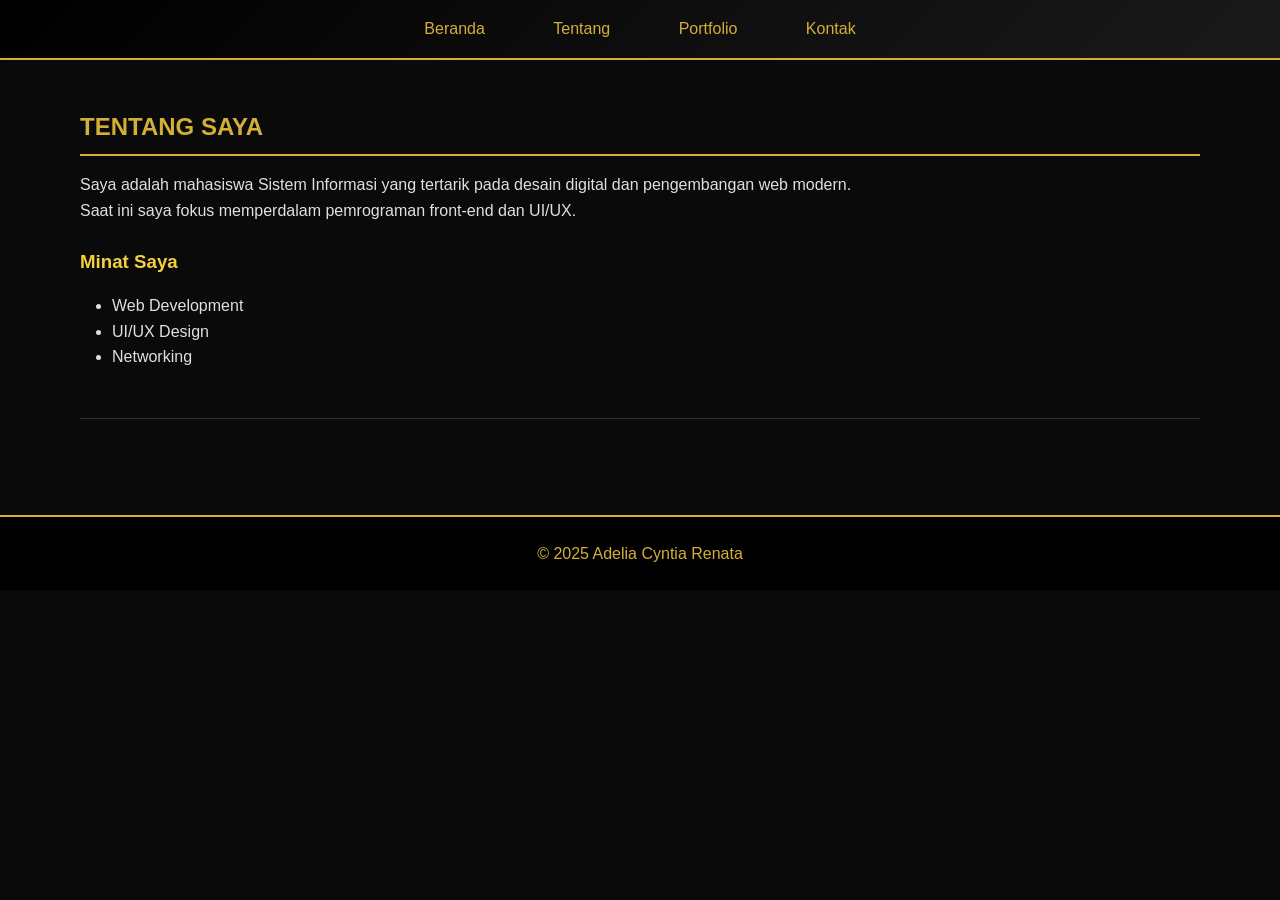
<file: about.html>
<!DOCTYPE html>
<html lang="id">
<head>
  <meta charset="UTF-8">
  <meta name="viewport" content="width=device-width, initial-scale=1">
  <title>Tentang Saya</title>
  <link rel="stylesheet" href="style.css">
</head>

<body>

  <header>
    <nav>
      <a href="index.html">Beranda</a>
      <a href="about.html">Tentang</a>
      <a href="portfolio.html">Portfolio</a>
      <a href="contact.html">Kontak</a>
    </nav>
  </header>

  <main>
    <section>
      <h2>Tentang Saya</h2>
      <p>Saya adalah mahasiswa Sistem Informasi yang tertarik pada desain digital dan pengembangan web modern.</p>
      <p>Saat ini saya fokus memperdalam pemrograman front-end dan UI/UX.</p>

      <h3>Minat Saya</h3>
      <ul>
        <li>Web Development</li>
        <li>UI/UX Design</li>
        <li>Networking</li>
      </ul>
    </section>
  </main>

  <footer>
    <p>&copy; 2025 Adelia Cyntia Renata</p>
  </footer>

</body>
</html>
</file>
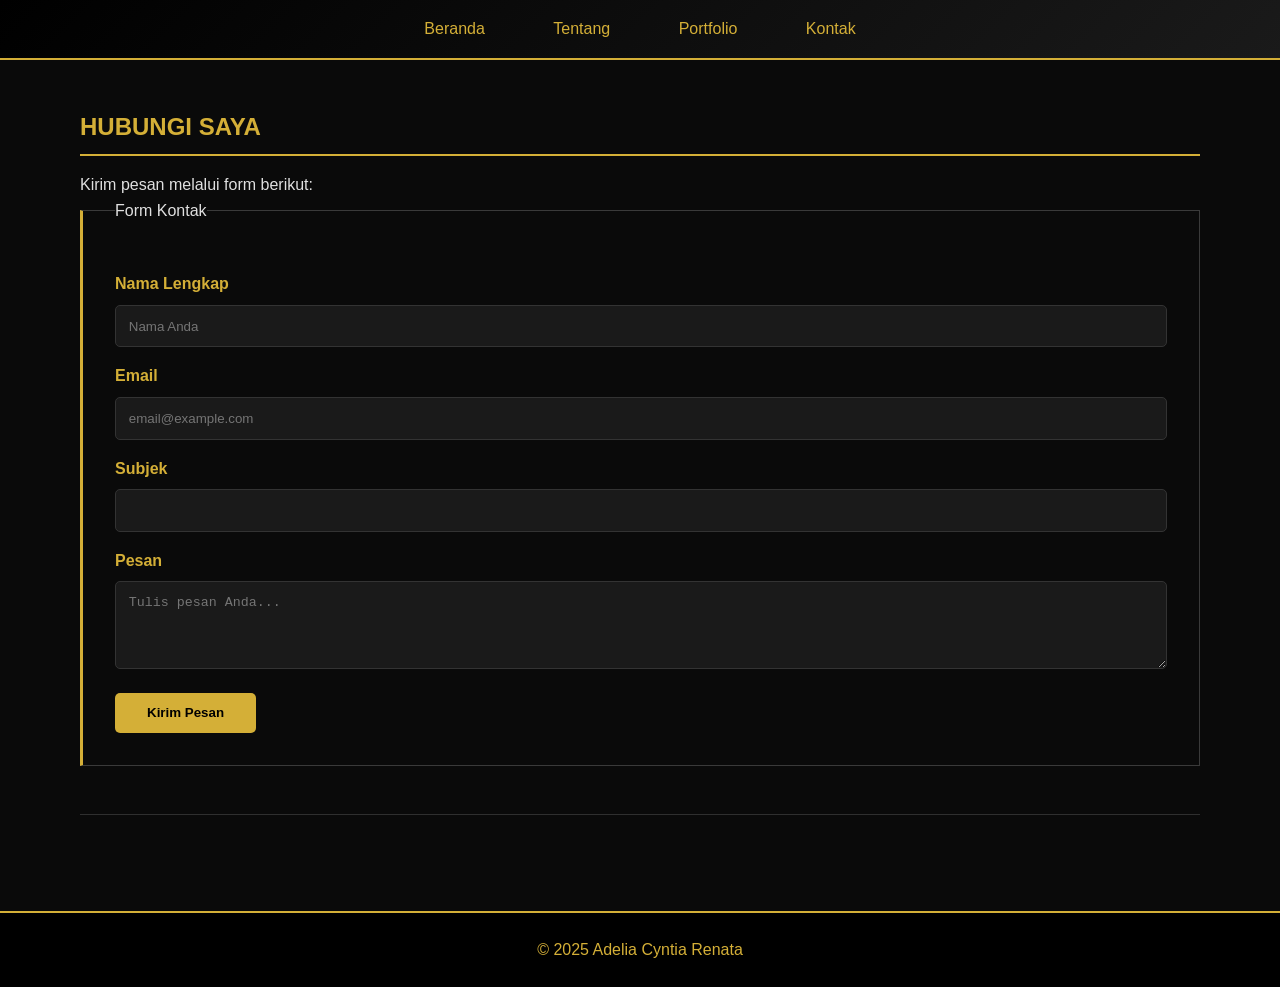
<file: contact.html>
<!DOCTYPE html>
<html lang="id">
<head>
  <meta charset="UTF-8">
  <meta name="viewport" content="width=device-width, initial-scale=1">
  <title>Kontak Saya</title>
  <link rel="stylesheet" href="style.css">
</head>

<body>

  <header>
    <nav>
      <a href="index.html">Beranda</a>
      <a href="about.html">Tentang</a>
      <a href="portfolio.html">Portfolio</a>
      <a href="contact.html">Kontak</a>
    </nav>
  </header>

  <main>
    <section id="kontak">
      <h2>Hubungi Saya</h2>
      <p>Kirim pesan melalui form berikut:</p>

      <fieldset>
        <legend>Form Kontak</legend>

        <form>
          <label for="nama">Nama Lengkap</label>
          <input id="nama" type="text" required placeholder="Nama Anda">

          <label for="email">Email</label>
          <input id="email" type="email" required placeholder="email@example.com">

          <label for="subjek">Subjek</label>
          <input id="subjek" type="text" required>

          <label for="pesan">Pesan</label>
          <textarea id="pesan" rows="4" required placeholder="Tulis pesan Anda..."></textarea>

          <button type="submit">Kirim Pesan</button>
        </form>
      </fieldset>
    </section>
  </main>

  <footer>
    <p>&copy; 2025 Adelia Cyntia Renata</p>
  </footer>

</body>
</html>
</file>
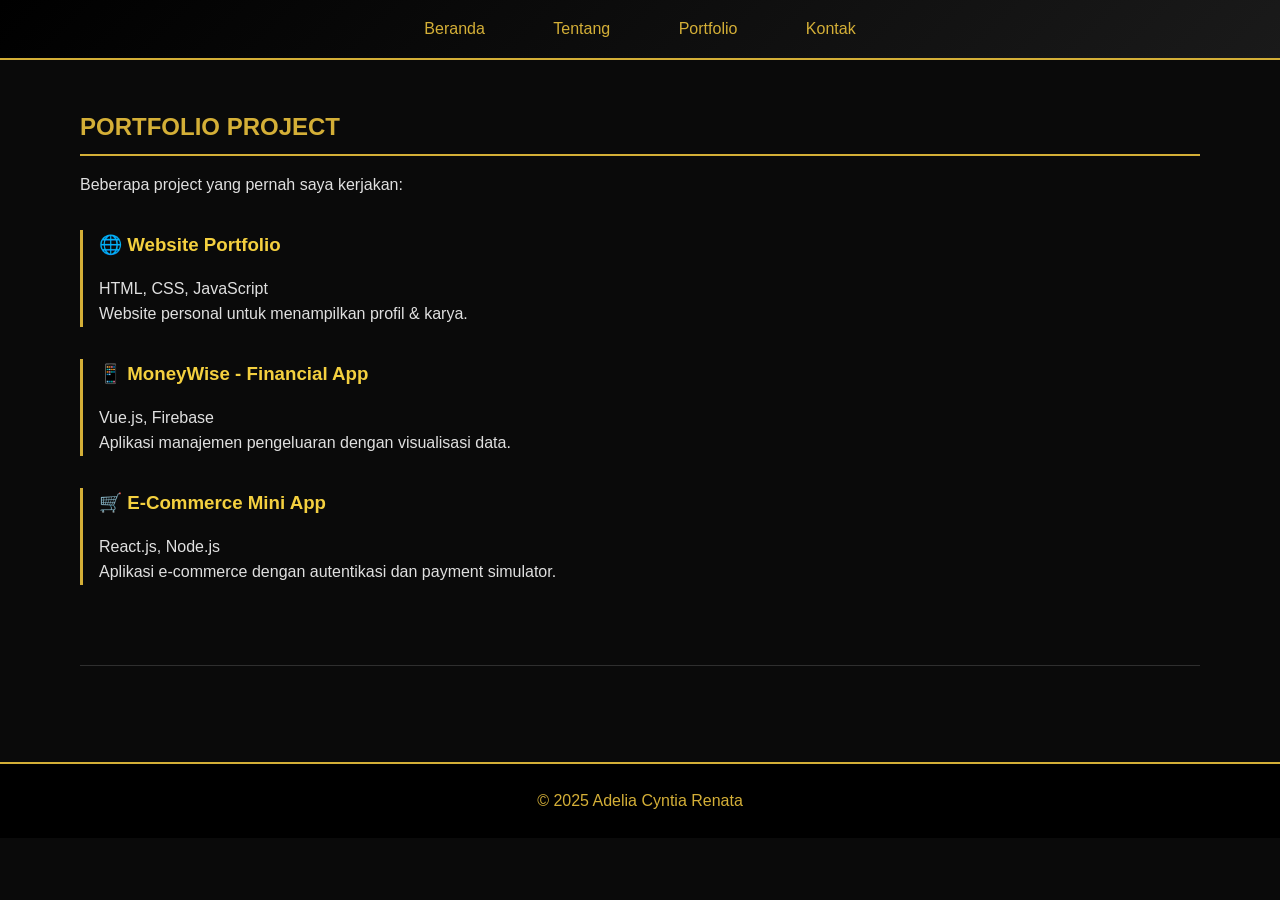
<file: portfolio.html>
<!DOCTYPE html>
<html lang="id">
<head>
  <meta charset="UTF-8">
  <meta name="viewport" content="width=device-width, initial-scale=1">
  <title>Portfolio Project</title>
  <link rel="stylesheet" href="style.css">
</head>

<body>

  <header>
    <nav>
      <a href="index.html">Beranda</a>
      <a href="about.html">Tentang</a>
      <a href="portfolio.html">Portfolio</a>
      <a href="contact.html">Kontak</a>
    </nav>
  </header>

  <main>
    <section>
      <h2>Portfolio Project</h2>
      <p>Beberapa project yang pernah saya kerjakan:</p>

      <article>
        <h3>🌐 Website Portfolio</h3>
        <p>HTML, CSS, JavaScript</p>
        <p>Website personal untuk menampilkan profil & karya.</p>
      </article>

      <article>
        <h3>📱 MoneyWise - Financial App</h3>
        <p>Vue.js, Firebase</p>
        <p>Aplikasi manajemen pengeluaran dengan visualisasi data.</p>
      </article>

      <article>
        <h3>🛒 E-Commerce Mini App</h3>
        <p>React.js, Node.js</p>
        <p>Aplikasi e-commerce dengan autentikasi dan payment simulator.</p>
      </article>
    </section>
  </main>

  <footer>
    <p>&copy; 2025 Adelia Cyntia Renata</p>
  </footer>

</body>
</html>
</file>
<file: style.css>
/* Reset */
* {
  margin: 0;
  padding: 0;
  box-sizing: border-box;
}

body {
  font-family: "Segoe UI", sans-serif;
  background: #0a0a0a;
  color: #e0e0e0;
  line-height: 1.6;
}

/* Header */
header {
  background: linear-gradient(135deg, #000, #1a1a1a);
  padding: 1rem 0;
  border-bottom: 2px solid #d4af37;
  position: sticky;
  top: 0;
  z-index: 1000;
}

nav {
  text-align: center;
}

nav a {
  color: #d4af37;
  margin: 0 1rem;
  padding: 0.5rem 1rem;
  border-radius: 5px;
  text-decoration: none;
  transition: 0.3s;
}

nav a:hover {
  background: rgba(212, 175, 55, 0.2);
}

/* Main */
main {
  padding: 3rem 5rem;
}

/* Section */
section {
  margin-bottom: 3rem;
  padding-bottom: 3rem;
  border-bottom: 1px solid #2f2f2f;
}

section h2 {
  color: #d4af37;
  margin-bottom: 1rem;
  border-bottom: 2px solid #d4af37;
  padding-bottom: 0.5rem;
  text-transform: uppercase;
}

h3 {
  margin: 1.5rem 0 1rem;
  color: #f4d03f;
}

/* Lists */
ul, ol {
  margin-left: 2rem;
}

/* Image */
figure {
  text-align: center;
  margin: 2rem 0;
}

figure img {
  width: 300px;
  border-radius: 10px;
  border: 2px solid #d4af37;
  box-shadow: 0 0 15px rgba(212, 175, 55, 0.4);
}

figcaption {
  margin-top: 0.5rem;
  color: #b8960f;
  font-style: italic;
}

/* Article */
article {
  margin: 2rem 0;
  padding-left: 1rem;
  border-left: 3px solid #d4af37;
}

/* Form */
fieldset {
  border: 1px solid #3a3a3a;
  padding: 2rem;
  border-left: 3px solid #d4af37;
}

label {
  display: block;
  margin-top: 1rem;
  font-weight: bold;
  color: #d4af37;
}

input, textarea {
  width: 100%;
  margin-top: 0.5rem;
  padding: 0.8rem;
  border-radius: 5px;
  border: 1px solid #333;
  background: #1a1a1a;
  color: #fff;
}

button {
  background: #d4af37;
  border: none;
  padding: 0.8rem 2rem;
  margin-top: 1rem;
  cursor: pointer;
  border-radius: 5px;
  font-weight: bold;
  transition: 0.3s;
}

button:hover {
  background: #f4d03f;
}

/* Footer */
footer {
  text-align: center;
  padding: 1.5rem;
  background: #000;
  border-top: 2px solid #d4af37;
  color: #d4af37;
}

/* Responsive */
@media(max-width: 768px) {
  main {
    padding: 1.5rem;
  }
  nav a {
    display: block;
    margin: 0.5rem 0;
  }
}
</file>
